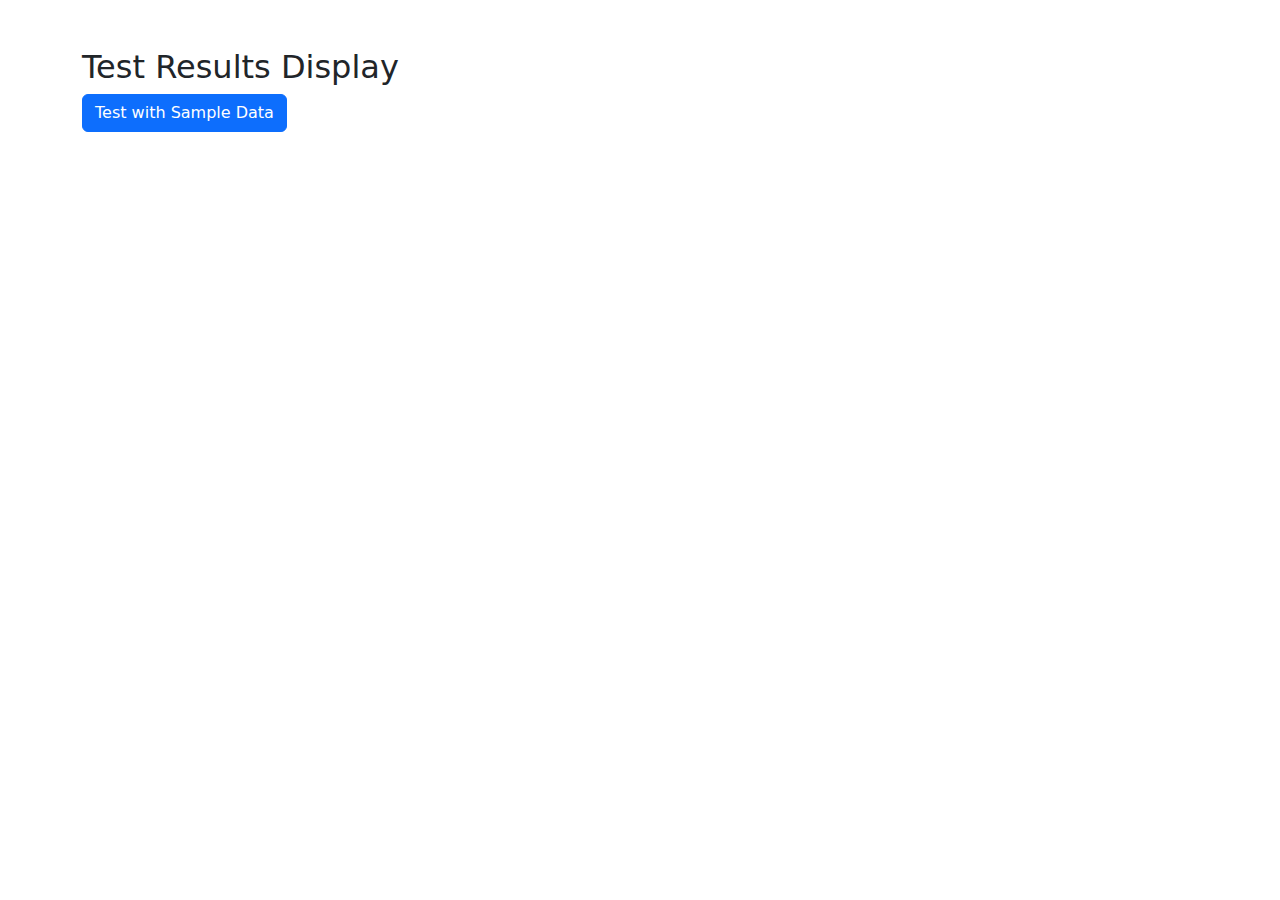
<file: templates/results.html>
<!DOCTYPE html>
<html lang="en">
<head>
    <meta charset="UTF-8">
    <meta name="viewport" content="width=device-width, initial-scale=1.0">
    <title>Test Results Display</title>
    <link href="https://cdnjs.cloudflare.com/ajax/libs/bootstrap/5.3.0/css/bootstrap.min.css" rel="stylesheet">
    <style>
        .result-card {
            background: white;
            border-radius: 12px;
            padding: 1.5rem;
            margin-bottom: 1rem;
            box-shadow: 0 4px 6px rgba(0, 0, 0, 0.1);
        }

        .authenticity-badge {
            display: inline-block;
            padding: 0.5rem 1rem;
            border-radius: 25px;
            font-weight: 600;
            margin-bottom: 1rem;
        }

        .authenticity-badge.human {
            background: #10b981;
            color: white;
        }

        .authenticity-badge.ai {
            background: #ef4444;
            color: white;
        }

        .confidence-bar {
            height: 8px;
            background: #e5e7eb;
            border-radius: 4px;
            overflow: hidden;
            margin-top: 0.5rem;
        }

        .confidence-fill {
            height: 100%;
            background: linear-gradient(90deg, #2563eb, #3b82f6);
            transition: width 0.8s ease;
        }

        .style-prediction {
            background: #f8fafc;
            border-left: 4px solid #2563eb;
            padding: 1rem;
            margin: 0.5rem 0;
            border-radius: 0 8px 8px 0;
        }
    </style>
</head>
<body>
    <div class="container mt-5">
        <h2>Test Results Display</h2>
        <button class="btn btn-primary" onclick="testResults()">Test with Sample Data</button>
        
        <div id="resultsContent" class="mt-4">
            <!-- Results will appear here -->
        </div>
    </div>

    <script>
        function testResults() {
            // Sample data that matches your backend response
            const sampleData = {
                "authenticity": {
                    "prediction": "Human Created",
                    "confidence": 98.71,
                    "is_human": true
                },
                "style": {
                    "predicted_style": "Renaissance",
                    "confidence": 87.5,
                    "top_3_predictions": [
                        {"style": "Renaissance", "confidence": 87.5},
                        {"style": "Baroque", "confidence": 23.4},
                        {"style": "Realism", "confidence": 15.2}
                    ]
                },
                "image_url": "https://via.placeholder.com/400x300"
            };
            
            showResults(sampleData);
        }

        function showResults(data) {
            console.log('Showing results:', data);
            
            const resultsContent = document.getElementById('resultsContent');
            
            let html = `
                <div class="row">
                    <div class="col-md-6">
                        <img src="${data.image_url}" class="img-fluid rounded" alt="Analyzed artwork">
                    </div>
                    <div class="col-md-6">
                        <h5 class="mb-3">Analysis Results</h5>
            `;

            // Authenticity Results
            if (data.authenticity && !data.authenticity.error) {
                const isHuman = data.authenticity.is_human;
                const badgeClass = isHuman ? 'human' : 'ai';
                const confidence = typeof data.authenticity.confidence === 'object' 
                    ? parseFloat(data.authenticity.confidence) 
                    : data.authenticity.confidence;
                
                html += `
                    <div class="result-card">
                        <h6>Authenticity Assessment</h6>
                        <div class="authenticity-badge ${badgeClass}">
                            ${data.authenticity.prediction}
                        </div>
                        <div class="d-flex justify-content-between align-items-center">
                            <span>Confidence:</span>
                            <strong>${confidence.toFixed(2)}%</strong>
                        </div>
                        <div class="confidence-bar">
                            <div class="confidence-fill" style="width: ${confidence}%"></div>
                        </div>
                    </div>
                `;
            }

            // Style Results
            if (data.style && !data.style.error) {
                const confidence = typeof data.style.confidence === 'object' 
                    ? parseFloat(data.style.confidence) 
                    : data.style.confidence;
                    
                html += `
                    <div class="result-card">
                        <h6>Style Classification</h6>
                        <div class="style-prediction">
                            <strong>${data.style.predicted_style}</strong>
                            <div class="d-flex justify-content-between align-items-center mt-2">
                                <span>Confidence:</span>
                                <strong>${confidence.toFixed(2)}%</strong>
                            </div>
                            <div class="confidence-bar">
                                <div class="confidence-fill" style="width: ${confidence}%"></div>
                            </div>
                        </div>
                `;

                if (data.style.top_3_predictions && data.style.top_3_predictions.length > 1) {
                    html += `
                        <div class="mt-3">
                            <small class="text-muted">Alternative predictions:</small>
                    `;
                    
                    data.style.top_3_predictions.slice(1).forEach(pred => {
                        const predConfidence = typeof pred.confidence === 'object' 
                            ? parseFloat(pred.confidence) 
                            : pred.confidence;
                        html += `
                            <div class="d-flex justify-content-between mt-1">
                                <span>${pred.style}</span>
                                <span>${predConfidence.toFixed(2)}%</span>
                            </div>
                        `;
                    });
                    
                    html += `</div>`;
                }

                html += `</div>`;
            }

            html += `
                    </div>
                </div>
            `;

            resultsContent.innerHTML = html;

            // Animate confidence bars
            setTimeout(() => {
                document.querySelectorAll('.confidence-fill').forEach(bar => {
                    const width = bar.style.width;
                    bar.style.width = '0%';
                    setTimeout(() => {
                        bar.style.width = width;
                    }, 100);
                });
            }, 100);
        }
    </script>
</body>
</html>
</file>
